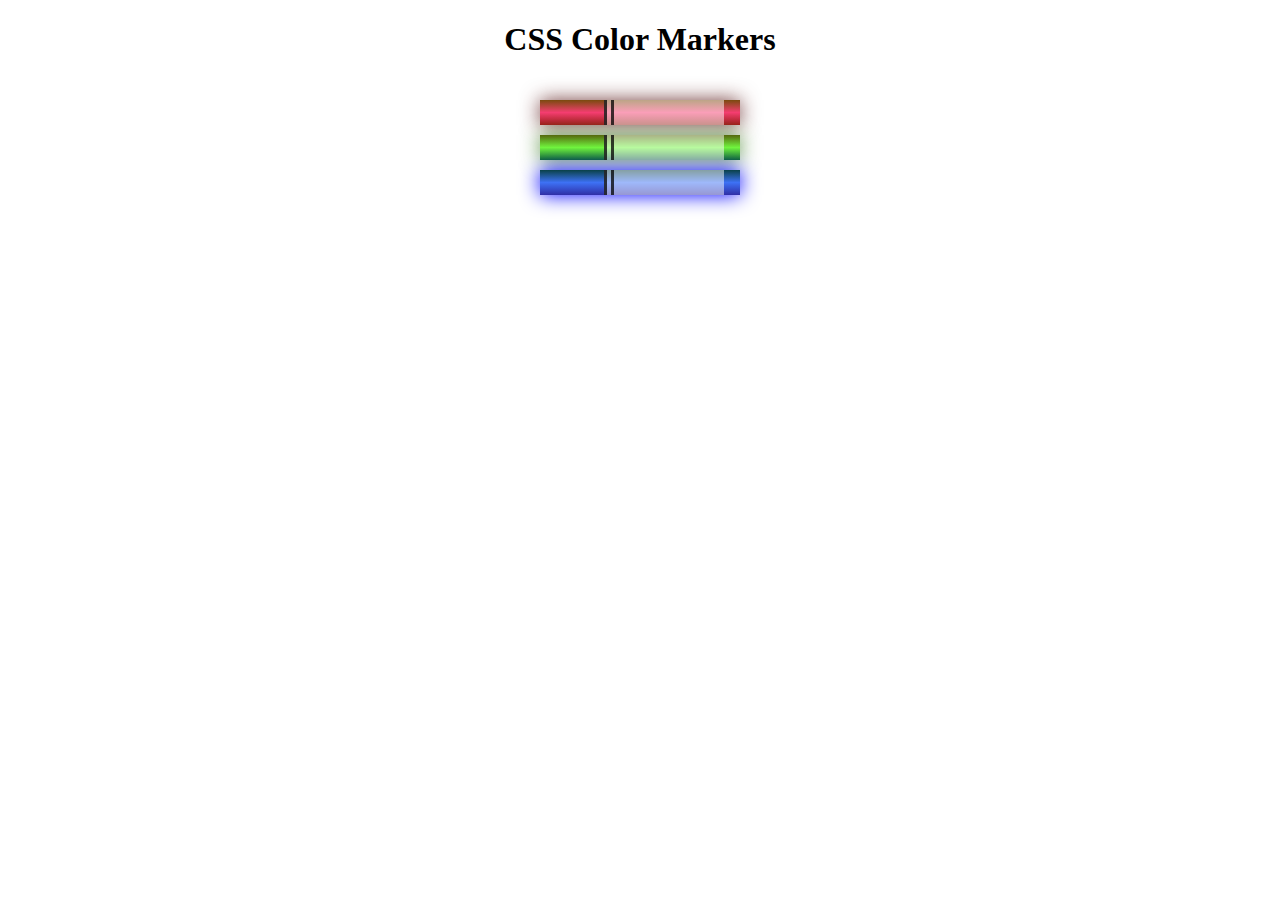
<file: Projects/Color_Marker/index.html>
<!DOCTYPE html>
<html lang="en">
  <head>
    <meta charset="utf-8">
    <meta name="viewport" content="width=device-width, initial-scale=1.0">
    <title>Colored Markers</title>
    <link rel="stylesheet" href="styles.css">
  </head>
  <body>
    <h1>CSS Color Markers</h1>
    <div class="container">
      <div class="marker red">
        <div class="cap"></div>
        <div class="sleeve"></div>
      </div>
      <div class="marker green">
        <div class="cap"></div>
        <div class="sleeve"></div>
      </div>
      <div class="marker blue">
        <div class="cap"></div>
        <div class="sleeve"></div>
      </div>
    </div>
  </body>
</html>
</file>
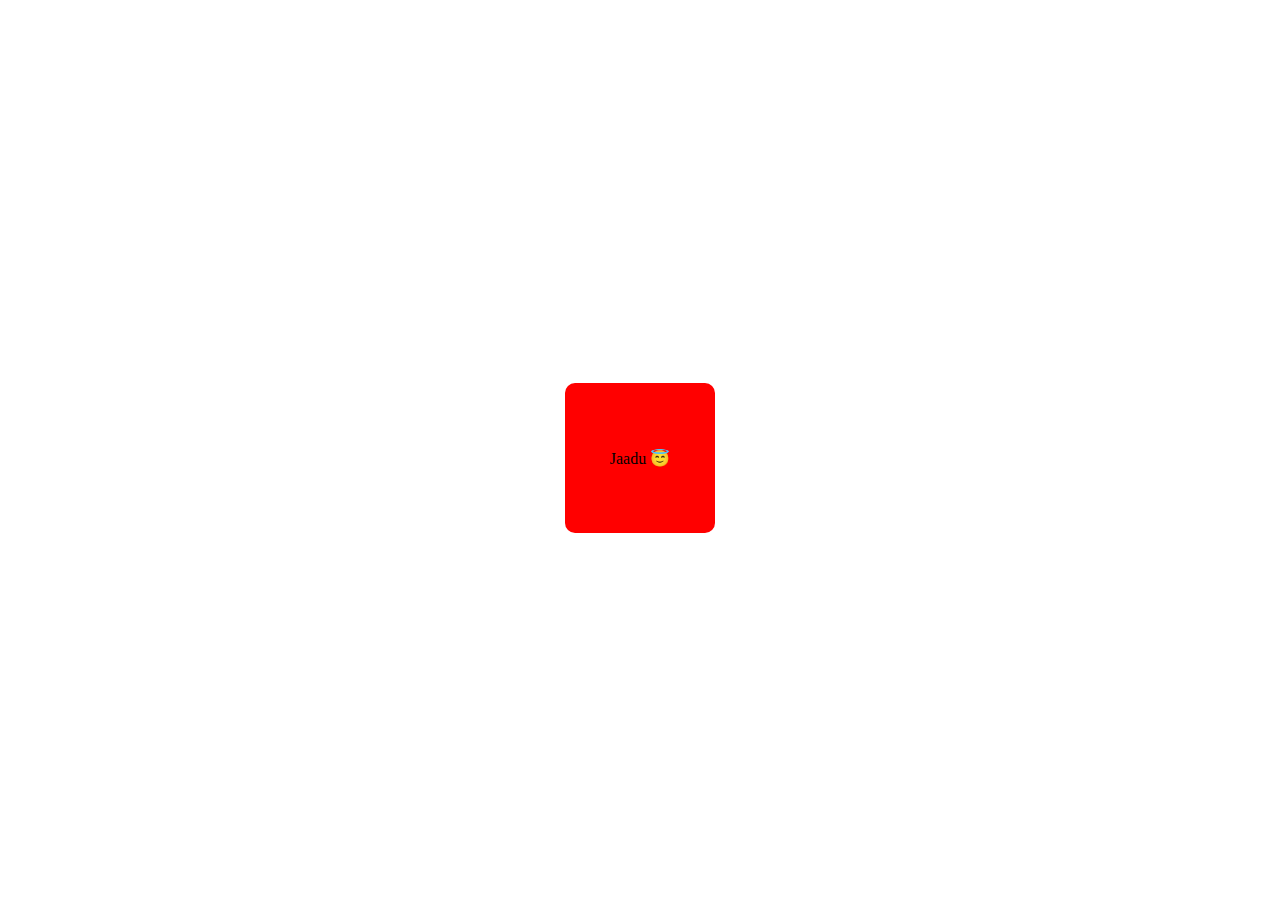
<file: Projects/Jaadu/index.html>
<!DOCTYPE html>
<html lang="en">
<head>
    <meta charset="UTF-8">
    <meta name="viewport" content="width=device-width, initial-scale=1.0">
    <title>Document</title>
    <style>
        .main{
            box-sizing: border-box;
            width: 100%;
            height: 100vh;
            display: flex;
            align-items: center;
            justify-content: center;

            
            
        }
        div#mydiv{
          
            border-radius: 10px;
            display: flex;
            justify-content: center;
            align-items: center;
            width: 150px;
            height: 150px;
            background-color: red;
            animation-name: ronak;
            animation-duration: 5s;
            animation-delay: 1;
            /* animation-iteration-count: infinite; */
        }
       @keyframes ronak{
        0% {background-color: green;}
        10%{background-color: blue;}
        20%{background-color: aqua;}
        30%{background-color: brown;}
        40%{background-color: chartreuse;}
        50%{background-color: chocolate; }
        60%{background-color: azure;}
        70%{background-color: blanchedalmond;}
        80%{background-color: cadetblue;}
        90%{background-color: crimson;}
        100%{background-color: coral;}
    }
        </style>
</head>
<body>
    <div class="main">
    <div id="mydiv">Jaadu 😇 </div>
</div>
</body>
</html>
</file>
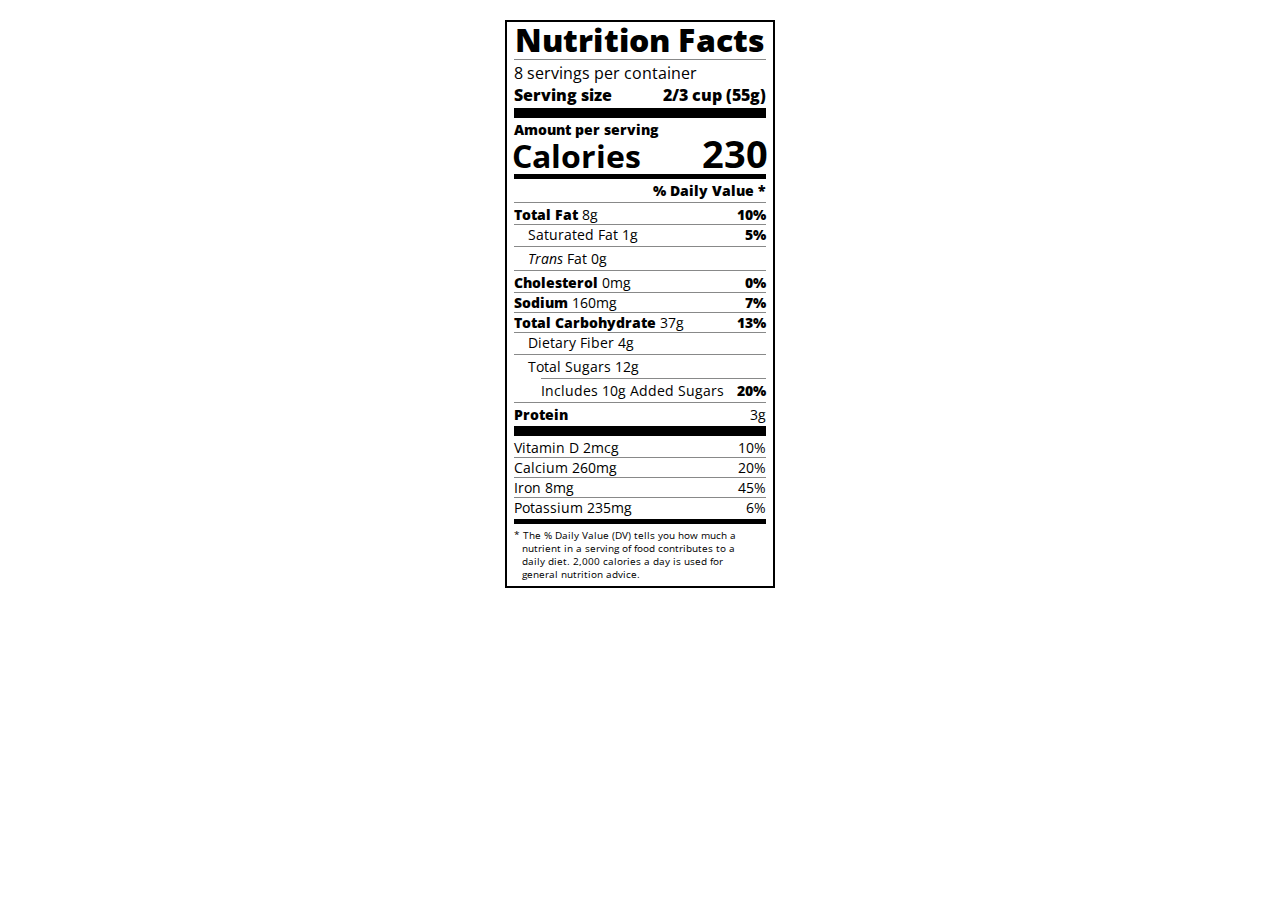
<file: Projects/Nutrition_label/index.html>
<!DOCTYPE html>
<html lang="en">

<head>
  <meta charset="UTF-8">
  <title>Nutrition Label</title>
  <link href="https://fonts.googleapis.com/css?family=Open+Sans:400,700,800" rel="stylesheet">
  <link href="./styles.css" rel="stylesheet">
</head>

<body>
  <div class="label">
    <header>
      <h1 class="bold">Nutrition Facts</h1>
      <div class="divider"></div>
      <p>8 servings per container</p>
      <p class="bold">Serving size <span>2/3 cup (55g)</span></p>
    </header>
    <div class="divider large"></div>
    <div class="calories-info">
      <div class="left-container">
        <h2 class="bold small-text">Amount per serving</h2>
        <p>Calories</p>
      </div>
      <span>230</span>
    </div>
    <div class="divider medium"></div>
    <div class="daily-value small-text">
      <p class="bold right no-divider">% Daily Value *</p>
      <div class="divider"></div>
      <p><span><span class="bold">Total Fat</span> 8g</span> <span class="bold">10%</span></p>
      <p class="indent no-divider">Saturated Fat 1g <span class="bold">5%</span></p>
      <div class="divider"></div>
      <p class="indent no-divider"><span><i>Trans</i> Fat 0g</span></p>
      <div class="divider"></div>
      <p><span><span class="bold">Cholesterol</span> 0mg</span> <span class="bold">0%</span></p>
      <p><span><span class="bold">Sodium</span> 160mg</span> <span class="bold">7%</span></p>
      <p><span><span class="bold">Total Carbohydrate</span> 37g</span> <span class="bold">13%</span></p>
      <p class="indent no-divider">Dietary Fiber 4g</p>
      <div class="divider"></div>
      <p class="indent no-divider">Total Sugars 12g</p>
      <div class="divider double-indent"></div>
      <p class="double-indent no-divider">Includes 10g Added Sugars <span class="bold">20%</span>
      <div class="divider"></div>
      <p class="no-divider"><span class="bold">Protein</span> 3g</p>
      <div class="divider large"></div>
      <p>Vitamin D 2mcg <span>10%</span></p>
      <p>Calcium 260mg <span>20%</span></p>
      <p>Iron 8mg <span>45%</span></p>
      <p class="no-divider">Potassium 235mg <span>6%</span></p>
    </div>
    <div class="divider medium"></div>
    <p class="note">* The % Daily Value (DV) tells you how much a nutrient in a serving of food contributes to a daily
      diet. 2,000 calories a day is used for general nutrition advice.</p>
  </div>
</body>
</html>
</file>
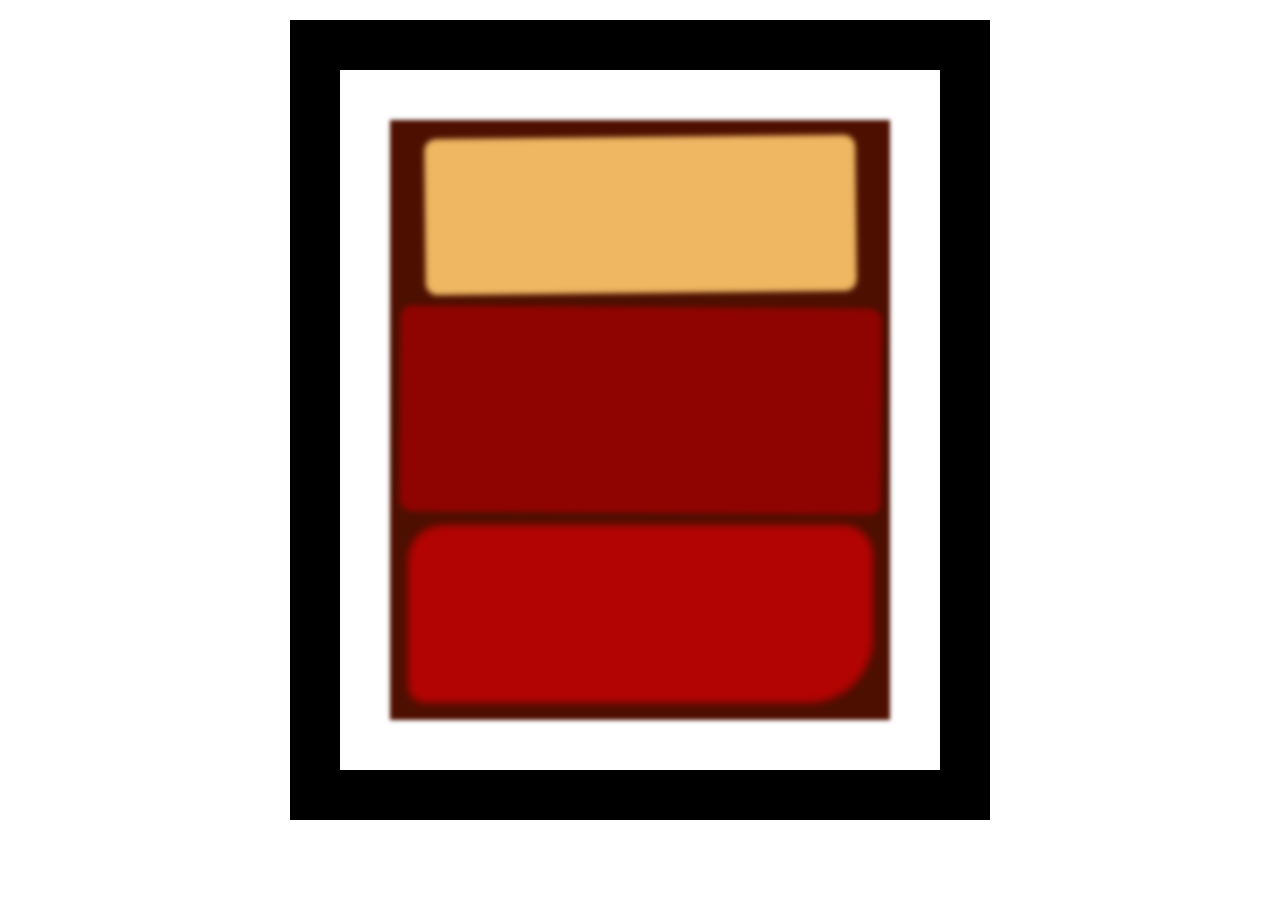
<file: Projects/Rothko_Painting/index.html>
<!DOCTYPE html>
<html lang="en">
  <head>
    <meta charset="UTF-8">
    <title>Rothko Painting</title>
    <link href="./styles.css" rel="stylesheet">
  </head>
  <body>
    <div class="frame">
      <div class="canvas">
        <div class="one"></div>
        <div class="two"></div>
        <div class="three"></div>
      </div>
    </div>
  </body>
</html>
</file>
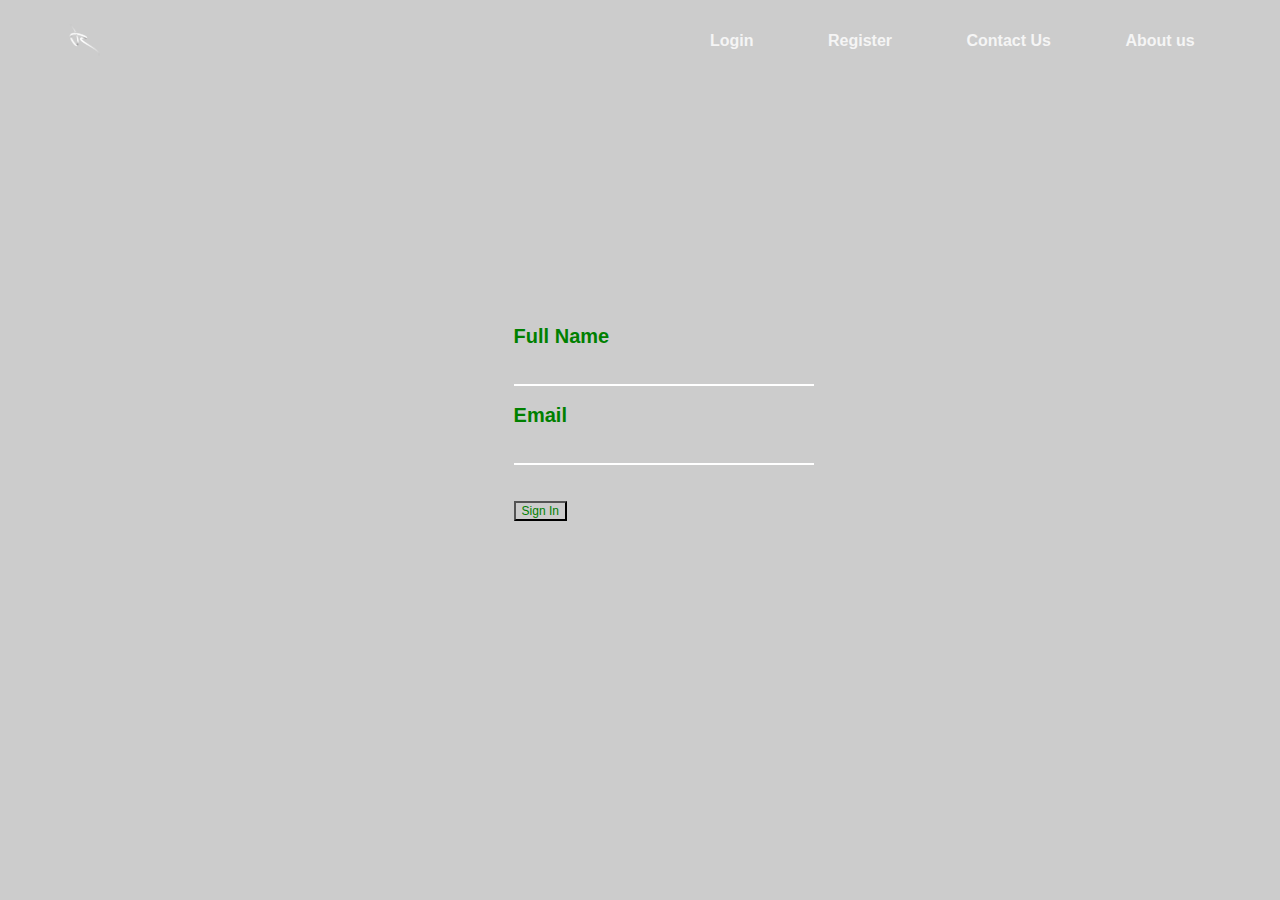
<file: Projects/Self_web/1/index.html>
<!DOCTYPE html>
<html lang="en">
<head>
    <meta charset="UTF-8">
    <meta name="viewport" content="width=device-width, initial-scale=1.0">
    <title>Ronak</title>
    <link rel="stylesheet" href="styles.css">
</head>
<body>
    

<div class="container">
    <div class="header">
        <div class="main"><img src="1.png" class="imgs" alt=""></div>
        <div class="menu">
            <div><b>Login</b></div>
            <div><b>Register</b></div>
            <div><b>Contact Us</b></div>
            <div><b>About us</b></div>
        </div>
        </div>
    </div>
    <div>
    <div>
        <form class="form1">
            <label for="fname">Full Name</label><br><br>
            <input type="text" id="fname" name="fname"><br>
            <br>
            <label for="email">Email</label><br><br>
            <input type="email" id="lname" name="lname">
            <br>
            <br>
            <br>
            <button type="button">Sign In</button>
           
          </form>
    </div>
    </div>
</body>
</html>
</file>
<file: Projects/Color_Marker/styles.css>
h1 {
    text-align: center;
  }
  
  .container {
    background-color: rgb(255, 255, 255);
    padding: 10px 0;
  }
  
  .marker {
    width: 200px;
    height: 25px;
    margin: 10px auto;
  }
  
  .cap {
    width: 60px;
    height: 25px;
  }
  
  .sleeve {
    width: 110px;
    height: 25px;
    background-color: rgba(255, 255, 255, 0.5);
    border-left: 10px double rgba(0, 0, 0, 0.75);
  }
  
  .cap, .sleeve {
    display: inline-block;
  }
  
  .red {
    background: linear-gradient(rgb(122, 74, 14), rgb(245, 62, 113), rgb(162, 27, 27));
    box-shadow: 0 0 20px 0 rgba(83, 14, 14, 0.8);
  }
  
  .green {
    background: linear-gradient(#55680D, #71F53E, #116C31);
    box-shadow: 0 0 20px 0 #3B7E20CC;
  }
  
  .blue {
    background: linear-gradient(hsl(186, 76%, 16%), hsl(223, 90%, 60%), hsl(240, 56%, 42%));
    box-shadow: 0 0 20px 0 blue;
  }
</file>
<file: Projects/Nutrition_label/styles.css>
* {
  box-sizing: border-box;
}

html {
  font-size: 16px;
}

body {
  font-family: 'Open Sans', sans-serif;
}

.label {
  border: 2px solid black;
  width: 270px;
  margin: 20px auto;
  padding: 0 7px;
}

header h1 {
  text-align: center;
  margin: -4px 0;
  letter-spacing: 0.15px
}

p {
  margin: 0;
  display: flex;
  justify-content: space-between;
}

.divider {
  border-bottom: 1px solid #888989;
  margin: 2px 0;
}

.bold {
  font-weight: 800;
}

.large {
  height: 10px;
}

.large, .medium {
  background-color: black;
  border: 0;
}

.medium {
  height: 5px;
}

.small-text {
  font-size: 0.85rem;
}


.calories-info {
  display: flex;
  justify-content: space-between;
  align-items: flex-end;
}

.calories-info h2 {
  margin: 0;
}

.left-container p {
  margin: -5px -2px;
  font-size: 2em;
  font-weight: 700;
}

.calories-info span {
  margin: -7px -2px;
  font-size: 2.4em;
  font-weight: 700;
}

.right {
  justify-content: flex-end;
}

.indent {
  margin-left: 1em;
}

.double-indent {
  margin-left: 2em;
}

.daily-value p:not(.no-divider) {
  border-bottom: 1px solid #888989;
}

.note {
  font-size: 0.6rem;
  margin: 5px 0;
  padding :0 8px;
  text-indent:-8px;
}
</file>
<file: Projects/Rothko_Painting/styles.css>
.canvas {
    width: 500px;
    height: 600px;
    background-color: #4d0f00;
    overflow: hidden;
    filter: blur(2px);
  }
  
  .frame {
    border: 50px solid black;
    width: 500px;
    padding: 50px;
    margin: 20px auto;
  }
  
  .one {
    width: 425px;
    height: 150px;
    background-color: #efb762;
    margin: 20px auto;
    box-shadow: 0 0 3px 3px #efb762;
    border-radius: 9px;
    transform: rotate(-0.6deg);
  }
  
  .two {
    width: 475px;
    height: 200px;
    background-color: #8f0401;
    margin: 0 auto 20px;
    box-shadow: 0 0 3px 3px #8f0401;
    border-radius: 8px 10px;
    transform: rotate(0.4deg);
  }
  
  .one, .two {
    filter: blur(1px);
  }
  
  .three {
    width: 91%;
    height: 28%;
    background-color: #b20403;
    margin: auto;
    filter: blur(2px);
    box-shadow: 0 0 5px 5px #b20403;
    border-radius: 30px 25px 60px 12px;
  
  }
</file>
<file: Projects/Self_web/1/styles.css>
*{
    box-sizing: border-box;
    background-image: url(https://media.istockphoto.com/id/1288385045/photo/snowcapped-k2-peak.jpg?s=612x612&w=0&k=20&c=sfA4jU8kXKZZqQiy0pHlQ4CeDR0DxCxXhtuTDEW81oo=);
    font-family: 'Heebo', sans-serif;
    background: url(https://cdn.pixabay.com/photo/2018/02/13/23/41/nature-3151869_1280.jpg) center center/cover no-repeat fixed #ccc;
}


.main{
    width: 50%;
    display: inline;
    float: left;
}
.menu{
    position: absolute;
    width: 50%;
    display: inline-block;
    padding-top: 24px;
}
.menu div{
    position: relative;
    display: inline-block;
    padding-left: 70px;
    color: whitesmoke;
}
 .imgs{
    height: 60px;
    padding-left:40px;
    padding-top: 4px;

}
.form1{

    padding: 20% 0% 0% 40%;
    align-items: center;
    position: relative;
    display: inline-block;
    width: 100%;
    
}
.form1{
    font-weight: bold;

}
#fname,#lname{
    font-style: normal;
    font-display: initial;
    border-top:0;
    border-left:0;
    border-right:0;
    width:300px;
    border-bottom: 2px solid white;
}

button {
    position: absolute;
    font-size: 12px;
    border-radius: 0;
    color: green;


}
label{
    font-size: 20px;
    color:green;
}
</file>
